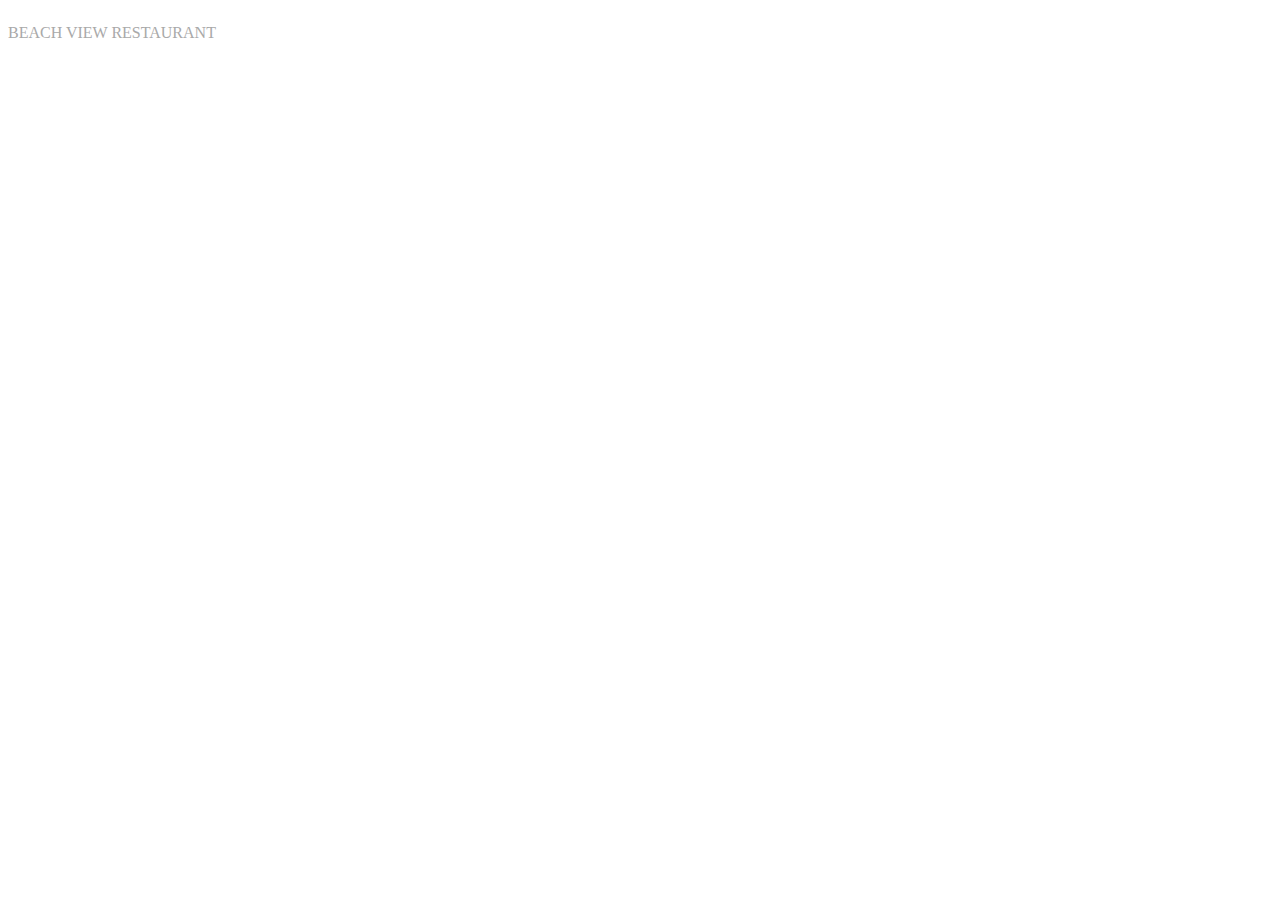
<file: public/index.html>
<!DOCTYPE html>
<html>

<head>
    <title>saas project</title>
    <meta charset="UTF-8">
    <meta name="viewport" content="width=device-width, initial-scale=1.0">
    <link rel="stylesheet" type="text/css" href="index.css">
    <link href="https://fonts.googleapis.com/css2?family=Lato&display=swap" rel="stylesheet">
</head>

<body>

    <div class="container-top">
        <nav>
            <div class="nav-main">
                <span class="nav-head">
                    <p>Beach view Restaurant </p>
                </span>
                <a class="active" href="/about">about</a>
                <a href="/users/new"> create new account</a>
                <a href="/signin">login</a>
                <a href="/menu_items">Menu</a>
            </div>
        </nav>
    </div>

    <!-- <div class="container-below">
    <input type="text" placeholder="Start typing to search..." autocomplete="off">
    <button>Search</button>
      </div>--->
    <div class="container-below">

        <section class="below-text">
            <h1>EAT </h1>
        </section>

        <section class="below-text">
            <h1>DRINK </h1>
        </section>

        <section class="below-text">
            <h1>VISIT </h1>
        </section>

    </div>

</body>

</html>
</file>
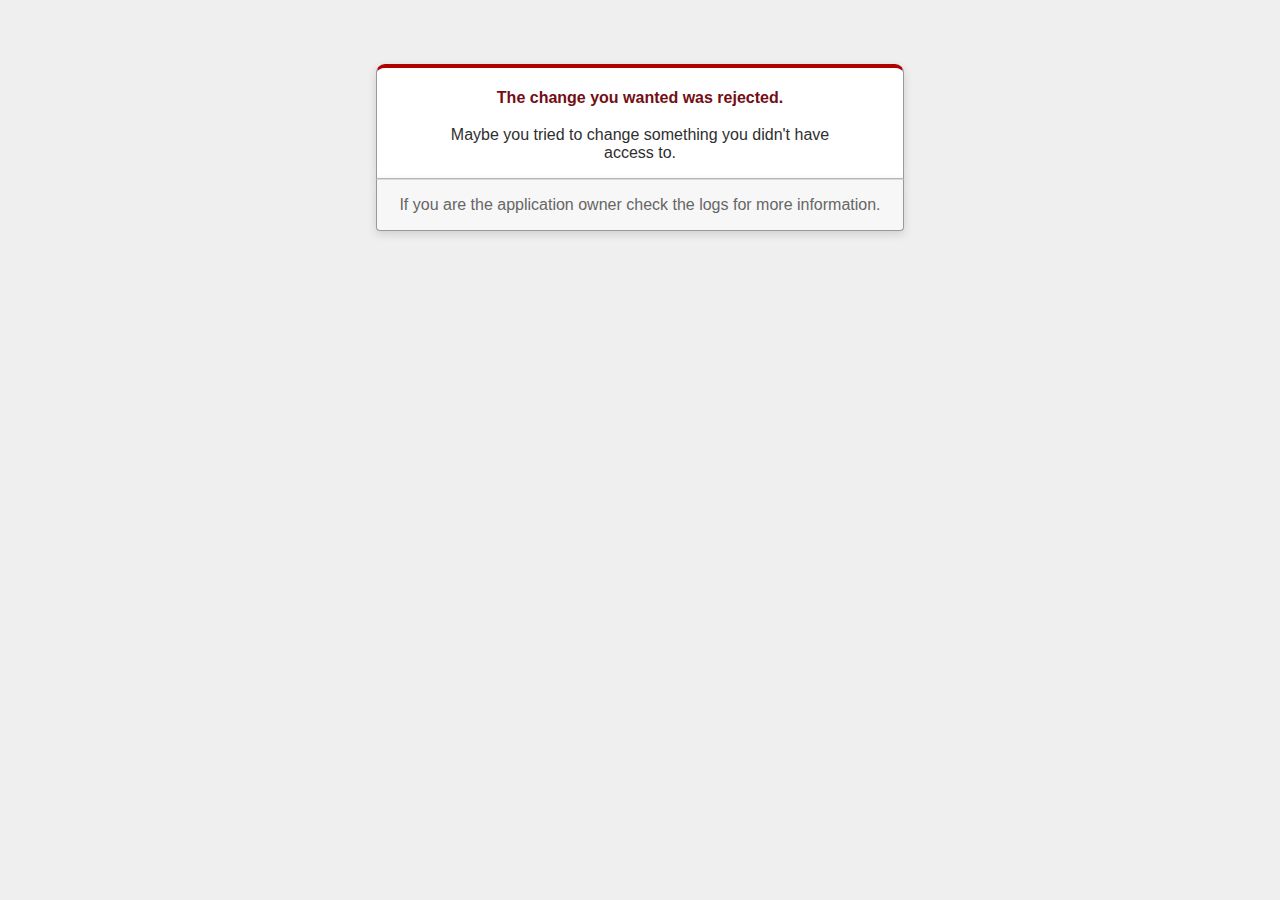
<file: public/422.html>
<!DOCTYPE html>
<html>
<head>
  <title>The change you wanted was rejected (422)</title>
  <meta name="viewport" content="width=device-width,initial-scale=1">
  <style>
  .rails-default-error-page {
    background-color: #EFEFEF;
    color: #2E2F30;
    text-align: center;
    font-family: arial, sans-serif;
    margin: 0;
  }

  .rails-default-error-page div.dialog {
    width: 95%;
    max-width: 33em;
    margin: 4em auto 0;
  }

  .rails-default-error-page div.dialog > div {
    border: 1px solid #CCC;
    border-right-color: #999;
    border-left-color: #999;
    border-bottom-color: #BBB;
    border-top: #B00100 solid 4px;
    border-top-left-radius: 9px;
    border-top-right-radius: 9px;
    background-color: white;
    padding: 7px 12% 0;
    box-shadow: 0 3px 8px rgba(50, 50, 50, 0.17);
  }

  .rails-default-error-page h1 {
    font-size: 100%;
    color: #730E15;
    line-height: 1.5em;
  }

  .rails-default-error-page div.dialog > p {
    margin: 0 0 1em;
    padding: 1em;
    background-color: #F7F7F7;
    border: 1px solid #CCC;
    border-right-color: #999;
    border-left-color: #999;
    border-bottom-color: #999;
    border-bottom-left-radius: 4px;
    border-bottom-right-radius: 4px;
    border-top-color: #DADADA;
    color: #666;
    box-shadow: 0 3px 8px rgba(50, 50, 50, 0.17);
  }
  </style>
</head>

<body class="rails-default-error-page">
  <!-- This file lives in public/422.html -->
  <div class="dialog">
    <div>
      <h1>The change you wanted was rejected.</h1>
      <p>Maybe you tried to change something you didn't have access to.</p>
    </div>
    <p>If you are the application owner check the logs for more information.</p>
  </div>
</body>
</html>
</file>
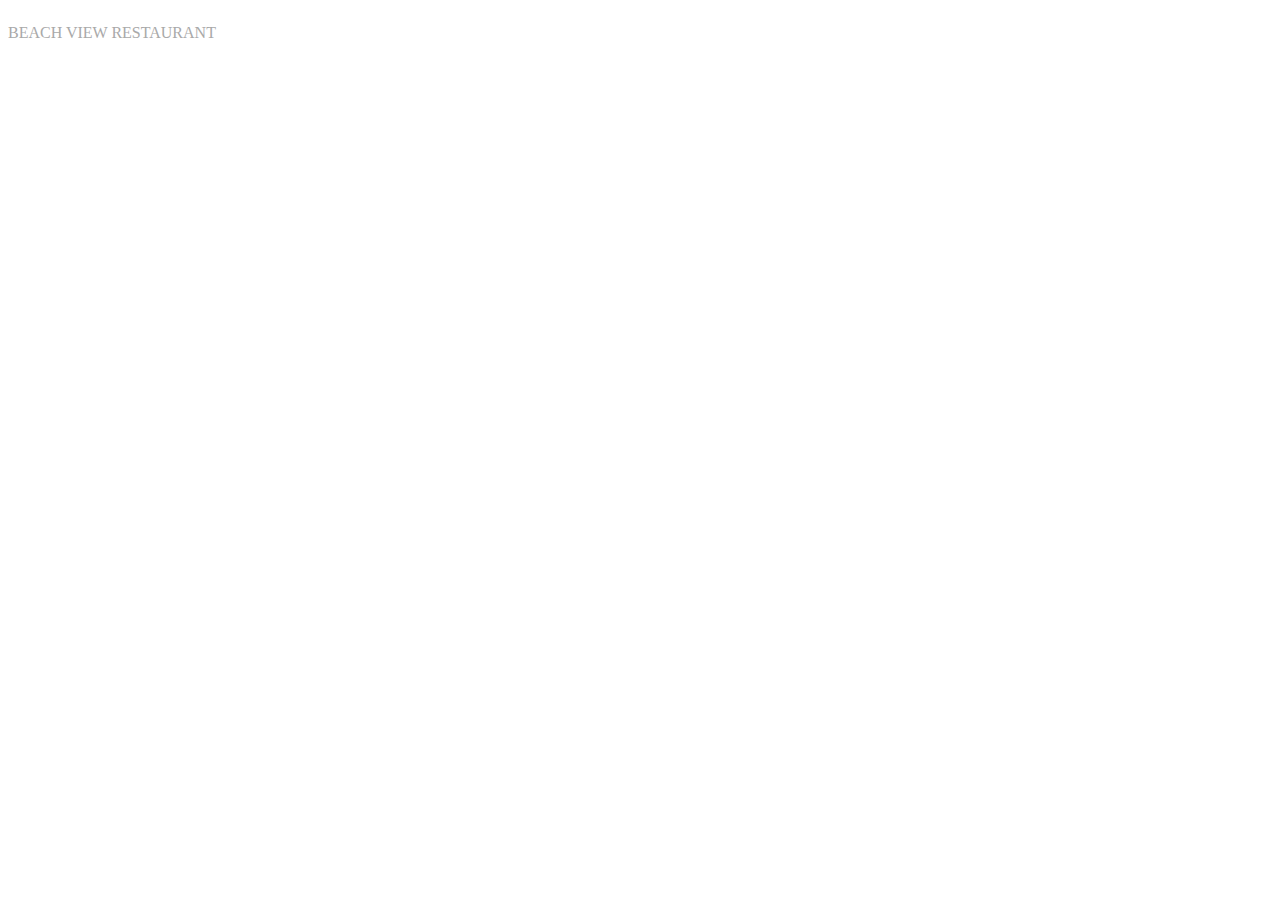
<file: public/sam.html>
<!DOCTYPE html>
<html>

<head>
    <title>saas project</title>
    <meta charset="UTF-8">
    <meta name="viewport" content="width=device-width, initial-scale=1.0">
    <link rel="stylesheet" type="text/css" href="index.css">
    <link href="https://fonts.googleapis.com/css2?family=Lato&display=swap" rel="stylesheet">
</head>

<body id="Main-body">

    <div class="container-top">
        <nav>
            <div class="nav-main">
                <span class="nav-head">
                    <p>Beach view Restaurant </p>
                </span>
                <a class="active" href="/about">about</a>
                <a href="/users/new"> create new account</a>
                <a href="/signin">login</a>
                <a href="/menu_items">Menu</a>
            </div>
        </nav>
    </div>

    <!-- <div class="container-below">
    <input type="text" placeholder="Start typing to search..." autocomplete="off">
    <button>Search</button>
      </div>--->
    <div class="container-below">

        <section class="below-text">
            <h1>EAT </h1>
        </section>

        <section class="below-text">
            <h1>DRINK </h1>
        </section>

        <section class="below-text">
            <h1>VISIT </h1>
        </section>

    </div>

</body>

</html>
</file>
<file: public/index.css>
body{

    /* The image used */
   
     background: 
         url(https://images.unsplash.com/photo-1484659619207-9165d119dafe?ixlib=rb-1.2.1&ixid=eyJhcHBfaWQiOjEyMDd9&auto=format&fit=crop&w=1050&q=80) no-repeat;
    background-size: cover;
    height: 100 vh;
     
  }
  
  .container-below{
   
   position: fixed;
    top: 50%;
    left: 50%;
    /* bring your own prefixes */
    transform: translate(-50%, -50%);
    width: 300 px;
    height: 300 px;
    display: inline-grid;
    justify-content: center;
     
    align-items: center;
   
  }
  
  .below-text{
     color: white;
    font-size: xx-large;
    font-family: 'Lato', sans-serif;
    font-weight: 900 ;
  
      padding-left: :100 px ;
      padding-right:100 px;
  
    
   
  
  }
  body section :hover {
    background-color: green;
    
    text-decoration:underline; 
   
  }
  .container2{
  
          
          width: 100 %;
          text-align: center;
          display: block;
    
  }
  .nav-main {
   
    overflow: hidden;
    width: 900 %
  }
  
  
  .nav-main a {
    float: right;
    color: white;
    text-align: center;
    padding: 14px 35px;
    text-decoration: none;
    font-size: 17px;
    text-transform: uppercase;
    align-items: center;
  
  }
  
  
  .container2 input[type="text"] {
      width:15%;
  }
  .nav-main a:hover {
    background-color: green;
    
    text-decoration:underline; 
  }
  
  .nav-main .nav-head{
    float: left;
    color: white;
     color: darkgray;
    padding: 15 px 15 px;
    text-decoration: none;
    font-size: 17 px;
    text-transform: uppercase;
  }
  
  @media only screen and (max-width: 400px) {
    
    ul{
      flex-direction: column;
    }
</file>
